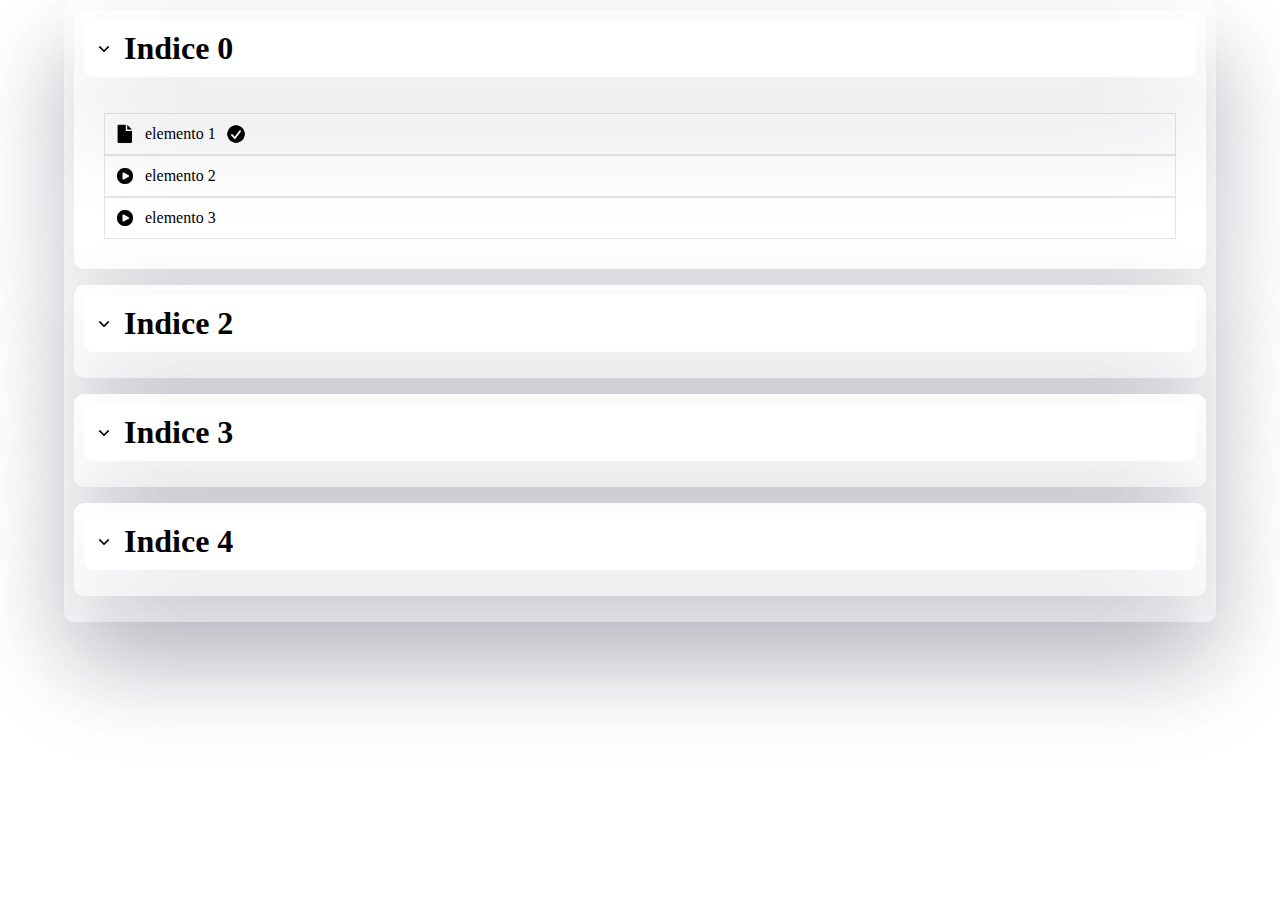
<file: components/accordion/index.html>
<!DOCTYPE html>
<html lang="en">
  <head>
    <meta charset="UTF-8" />
    <meta name="viewport" content="width=device-width, initial-scale=1.0" />
    <link rel="stylesheet" href="styles.css" />
    <title>Develop components</title>
  </head>
  <header></header>
  <body>
    <main>
      <div class="accordion container">
        <div class="block active">
          <div class="title">
            <img src="../../assets/icons/foldable.png" alt="" />
            <h3 class="h3">Indice 0</h3>
          </div>
          <div class="content">
            <ul class="content_list">
              <li>
                <img src="../../assets/icons/paper.png" alt="" />
                <span>elemento 1</span>
                <img src="../../assets/icons/check.png" alt="" />
              </li>
              <li>
                <img src="../../assets/icons/play.png" alt="" />
                <span>elemento 2</span>
              </li>
              <li>
                <img src="../../assets/icons/play.png" alt="" />
                <span>elemento 3</span>
              </li>
            </ul>
          </div>
        </div>
        <div class="block">
          <div class="title">
            <img src="../../assets/icons/foldable.png" alt="" />
            <h3 class="h3">Indice 2</h3>
          </div>
          <div class="content">
            <ul class="content_list">
              <li>
                <img src="../../assets/icons/play.png" alt="" />
                <span>elemento 3</span>
              </li>
            </ul>
          </div>
        </div>
        <div class="block">
          <div class="title">
            <img src="../../assets/icons/foldable.png" alt="" />
            <h3 class="h3">Indice 3</h3>
          </div>
          <div class="content">
            <ul class="content_list">
              <li>
                <img src="../../assets/icons/paper.png" alt="" />
                <span>elemento 1</span>
                <img src="../../assets/icons/check.png" alt="" />
              </li>
            </ul>
          </div>
        </div>
        <div class="block">
          <div class="title">
            <img src="../../assets/icons/foldable.png" alt="" />
            <h3 class="h3">Indice 4</h3>
          </div>
          <div class="content">
            <ul class="content_list">
              <li>
                <img src="../../assets/icons/paper.png" alt="" />
                <span>elemento 1</span>
                <img src="../../assets/icons/check.png" alt="" />
              </li>
              <li>
                <img src="../../assets/icons/play.png" alt="" />
                <span>elemento 2</span>
              </li>
            </ul>
          </div>
        </div>
      </div>
    </main>
    <footer></footer>
    <script src="app.js"></script>
  </body>
</html>
</file>
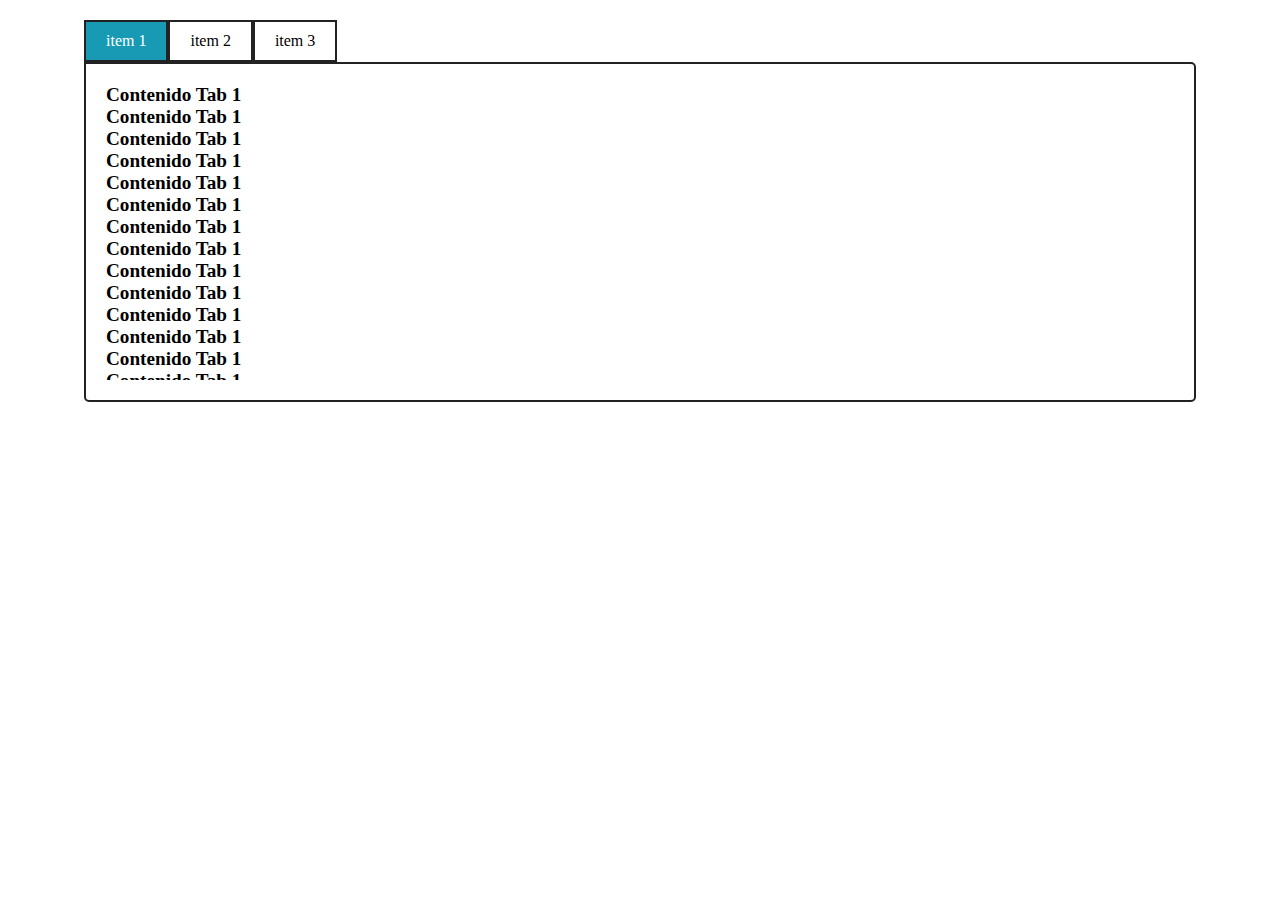
<file: components/tabs/index.html>
<!DOCTYPE html>
<html lang="en">
  <head>
    <meta charset="UTF-8" />
    <meta name="viewport" content="width=device-width, initial-scale=1.0" />
    <link rel="stylesheet" href="styles.css" />
    <title>Develop components</title>
  </head>
  <header></header>
  <body>
    <main>
      <div class="tabs_component container">
        <ul class="tabs_links">
          <li class="active">item 1</li>
          <li>item 2</li>
          <li>item 3</li>
        </ul>
        <div class="container_tabs_content">
          <div class="tabs_content container active">
            <h5>Contenido Tab 1</h5>
            <h5>Contenido Tab 1</h5>
            <h5>Contenido Tab 1</h5>
            <h5>Contenido Tab 1</h5>
            <h5>Contenido Tab 1</h5>
            <h5>Contenido Tab 1</h5>
            <h5>Contenido Tab 1</h5>
            <h5>Contenido Tab 1</h5>
            <h5>Contenido Tab 1</h5>
            <h5>Contenido Tab 1</h5>
            <h5>Contenido Tab 1</h5>
            <h5>Contenido Tab 1</h5>
            <h5>Contenido Tab 1</h5>
            <h5>Contenido Tab 1</h5>
            <h5>Contenido Tab 1</h5>
            <h5>Contenido Tab 1</h5>
            <h5>Contenido Tab 1</h5>
            <h5>Contenido Tab 1</h5>
            <h5>Contenido Tab 1</h5>
            <h5>Contenido Tab 1</h5>
            <h5>Contenido Tab 1</h5>
            <h5>Contenido Tab 1</h5>
            <h5>Contenido Tab 1</h5>
            <h5>Contenido Tab 1</h5>
          </div>
          <div class="tabs_content container"><h5>Contenido Tab 2</h5></div>
          <div class="tabs_content container"><h5>Contenido Tab 3</h5></div>
        </div>
      </div>
    </main>
    <footer></footer>
    <script src="app.js"></script>
  </body>
</html>
</file>
<file: components/accordion/styles.css>
/* Reset */
html {
  box-sizing: border-box;
}

*,
*:before,
*:after {
  box-sizing: inherit;
  margin: 0;
  padding: 0;
}

:root {
  --clr-primary-700: #05445e;
  --clr-primary-400: #189ab4;
  --clr-primary-300: #75e6da;
  --clr-primary-100: #d4f1f4;
  --clr-body: #000000;
  --ff-body: "Raleway", sans-serif;

  /* Spaces */
  --space-1: 10px;
  --space-2: 20px;
  --space-3: 30px;
  --space-4: 40px;
}

h1 {
  font-size: clamp(2.5rem, 6vw, 3.6rem);
}

h2 {
  font-size: clamp(2rem, 4vw, 2.8rem) z;
}

h3 {
  font-size: clamp(1.5rem, 3vw, 2rem);
}

h4 {
  font-size: clamp(1.2rem, 2.5vw, 1.8rem);
}

h5,
p {
  font-size: clamp(1rem, 2vw, 1.2rem);
}

ul {
  padding: 0;
  list-style: none;
}

a {
  text-decoration: none;
  color: #000000;
}

img {
  width: 100%;
  height: auto;
}

button {
  outline: none;
  border: none;
  padding: 8px 15px;
  border-radius: 5px;
  cursor: pointer;
}

.container {
  margin: 0 auto;
  width: 1200px;
  max-width: 90%;
}

/* accordion*/

.accordion,
.accordion .block,
.accordion .title {
  padding: var(--space-1);
  transition: all 0.4s ease;
  border-radius: 10px;
  background-color: #ffffff;
  box-shadow: rgba(17, 12, 46, 0.15) 0px 48px 100px 0px;
}

.accordion img {
  max-width: 20px;
  min-width: 1rem;
}

.accordion .block,
.accordion .title {
  margin: 0 0 1rem;
}

.accordion .title {
  cursor: pointer;
  display: flex;
  align-items: center;
  gap: var(--space-1);
}

.accordion .title:hover {
  background-color: var(--clr-primary-700);
  color: white;
}

.accordion .content {
  height: 0;
  padding: unset;
  overflow: hidden;
  transition: all 0.5s ease;
}

.accordion .content .content_list {
  width: 100%;
}

.accordion .content .content_list li {
  width: 100%;
  display: flex;
  align-items: center;
  padding: var(--space-1);
  gap: var(--space-1);
  border: 1px solid rgba(0, 0, 0, 0.1);
  cursor: pointer;
}

.accordion .content .content_list li:hover {
  background-color: var(--clr-primary-400);
}

.accordion .block.active .content {
  height: unset;
  overflow: unset;
  padding: var(--space-2);
}
</file>
<file: components/tabs/styles.css>
/* Reset */
html {
    box-sizing: border-box;
}

*,
*:before,
*:after {
    box-sizing: inherit;
    margin: 0;
    padding: 0;
}

:root {
    --clr-primary-700: #05445e;
    --clr-primary-400: #189ab4;
    --clr-primary-300: #75e6da;
    --clr-primary-100: #d4f1f4;
    --clr-body: #000000;
    --ff-body: 'Raleway', sans-serif;

    /* Spaces */
    --space-1: 10px;
    --space-2: 20px;
    --space-3: 30px;
    --space-4: 40px;
}

h1 {
    font-size: clamp(2.5rem, 6vw, 3.6rem);
}

h2 {
    font-size: clamp(2rem, 4vw, 2.8rem)z;
}

h3 {
    font-size: clamp(1.5rem, 3vw, 2rem);
}

h4 {
    font-size: clamp(1.2rem, 2.5vw, 1.8rem);
}

h5,
p {
    font-size: clamp(1rem, 2vw, 1.2rem);
}

ul {
    padding: 0;
    list-style: none;
}

a {
    text-decoration: none;
    color: #000000;
}

img {
    width: 100%;
    height: auto;
}

button {
    outline: none;
    border: none;
    padding-right: 10px;
    border-radius: 5px;
    cursor: pointer;
}

.container {
    margin: 0 auto;
    width: 1200px;
    max-width: 90%;
}

/*Tabs component*/

.tabs_component {
    padding: var(--space-2);
}

.tabs_component .tabs_links {
    display: flex;
}

.tabs_component .tabs_links li {
    padding: var(--space-1) var(--space-2);
    border: 2px solid #222;
    transition: all 0.5s ease;
    cursor: pointer;
}

.tabs_component .tabs_links li.active {
    background-color: var(--clr-primary-400);
    color: white;
}

.container_tabs_content {
    position: relative;
    padding: var(--space-2);
    border: 2px solid #222;
    border-radius: 5px;
    border-top-left-radius: 0;
    height: 340px;
}

.tabs_content {
    position: absolute;
    top: var(--space-2);
    left: var(--space-2);
    bottom: 0;
    margin-bottom: var(--space-2);
    transform: translateX(50%);
    opacity: 0;
    transition: all 0.3s ease;
    max-height: 300px;
    overflow-y: auto;
    scrollbar-width: none;
}

.tabs_content.active {
    opacity: 1;
    transform: translateX(0);
}
</file>
